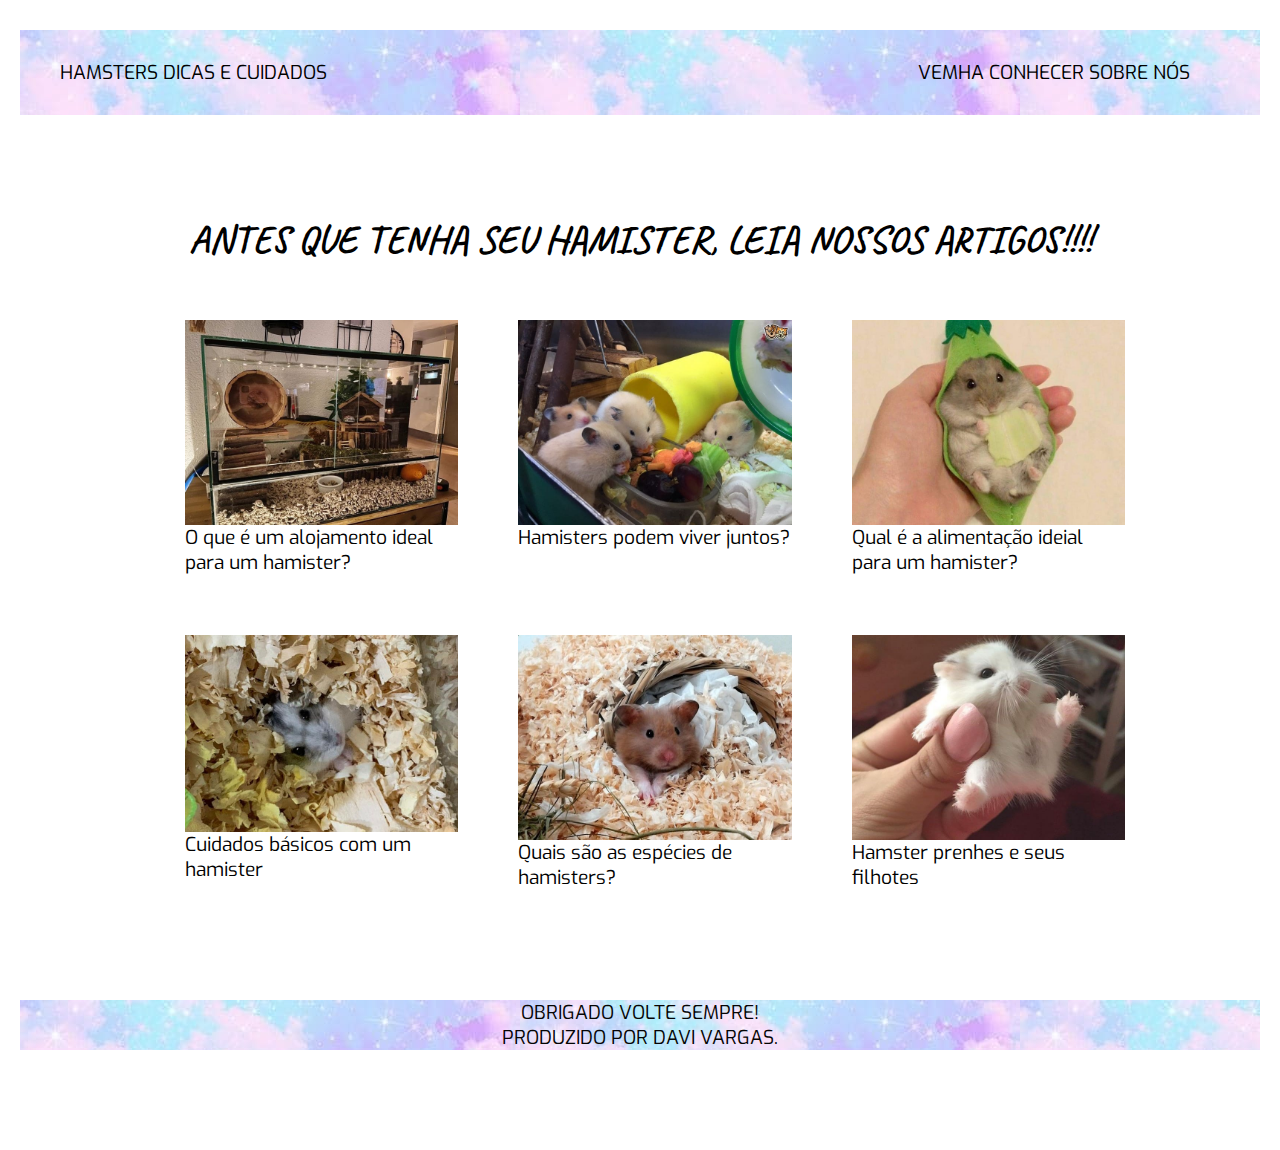
<file: index.html>
<!DOCTYPE html>
<html lang="en">
<head>
    <meta charset="UTF-8">
    <meta http-equiv="X-UA-Compatible" content="IE=edge">
    <meta name="viewport" content="width=device-width, initial-scale=1.0">
    <link rel="stylesheet" href="style.css">
    <title>PAGINA HOME</title>
</head>
<body>
    <header class="header">
    <LI>HAMSTERS DICAS E CUIDADOS</LI>
    <nav>
        <ul class="menu">
            <li> <a href="sobre.html">VEMHA CONHECER SOBRE NÓS</a></li>
        </ul>
    </nav>
</header>
<h1>ANTES QUE TENHA SEU HAMISTER, LEIA NOSSOS ARTIGOS!!!!</h1>

<section class="flex">
<div>
       <img src="/idexa1.jpg" >
            <a href="servico1.html">O que é um alojamento ideal para um hamister?</a>
        
        </div>
        <div>
            <img src="/idexa2.jpg" >
            <a href="servico4.html">Hamisters podem viver juntos?</a>
        
        </div>
        <div>
            <img src="/idexa3.jpg" >
            <a href="servico3.html">Qual é a alimentação ideial para um hamister?</a>
        
        </div>
        <div>
            <img src="idexa4.jpg" >
            <a href="servico2.html">Cuidados básicos com um hamister</a>
        
        </div>
        <div>
            <img src="/idexa5.jpg" >
            <a href="servico5.html">Quais são as espécies de hamisters?</a>
        
        </div>
        <div>
            <img src="idexa6.jpg" >
            <a href="servico6.html">Hamster prenhes e seus filhotes</a>
        
        </div>
        <div>
          
        
        </div>
       
        </section>


<section class="grid1">
   
    </section>
</body>
<FOoter>
    <Li> OBRIGADO VOLTE SEMPRE!</Li>
      <LI> PRODUZIDO POR DAVI VARGAS.</LI>
</FOoter>
</html>
</file>
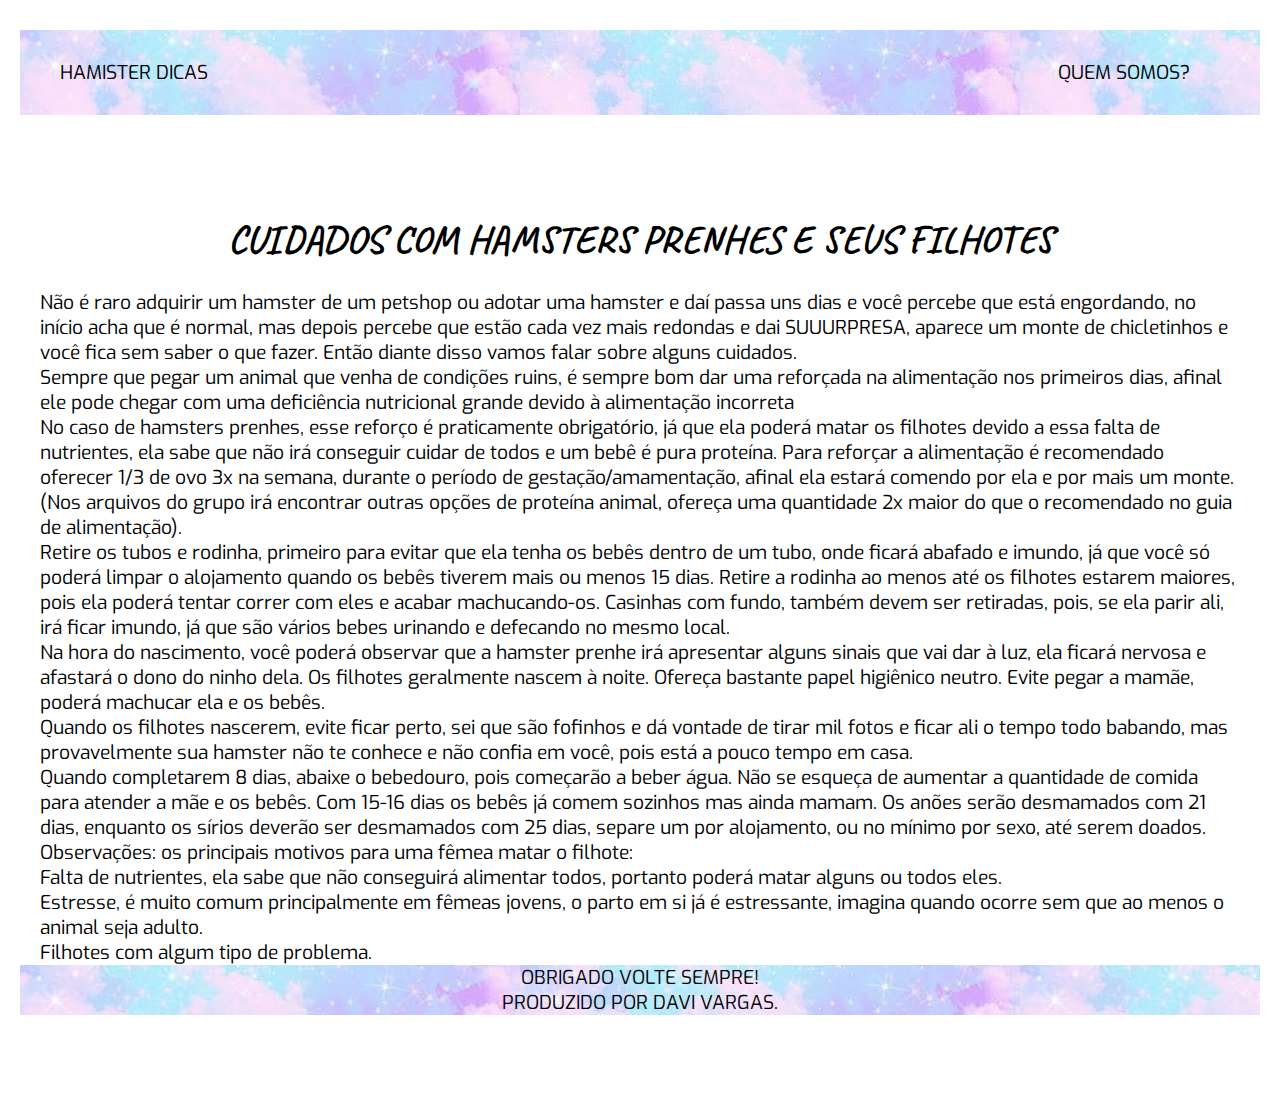
<file: servico6.html>
<!DOCTYPE html>
<html lang="en">
<head>
    <meta charset="UTF-8">
    <meta http-equiv="X-UA-Compatible" content="IE=edge">
    <meta name="viewport" content="width=device-width, initial-scale=1.0">
    <link rel="stylesheet" href="style.css">
    <title>HAMISTERS</title>
</head>
<body>
    <header class="header">
        <LI><a href="index.html">HAMISTER DICAS</a></LI>
        <nav>
            <ul class="menu">
                <li> <a href="sobre.html">QUEM SOMOS?</a></li>               
            </ul>
        </nav>
    </header>
    <h1>CUIDADOS COM HAMSTERS PRENHES E SEUS FILHOTES</h1>
    <P>Não é raro adquirir um hamster de um petshop ou
        adotar uma hamster e daí passa uns dias e você percebe que
        está engordando, no início acha que é normal, mas depois
        percebe que estão cada vez mais redondas e dai SUUURPRESA,
        aparece um monte de chicletinhos e você fica sem saber o
        que fazer. Então diante disso vamos falar sobre alguns
        cuidados. </P>
        <p>Sempre que pegar um animal que venha de
            condições ruins, é sempre bom dar uma reforçada na
            alimentação nos primeiros dias, afinal ele pode chegar com uma
            deficiência nutricional grande devido à alimentação incorreta</p>
            <p>No caso de hamsters prenhes, esse reforço é praticamente obrigatório, já que
                ela poderá matar os filhotes devido a essa falta de nutrientes, ela sabe que não irá
                conseguir cuidar de todos e um bebê é pura proteína. Para reforçar a alimentação
                é recomendado oferecer 1/3 de ovo 3x na semana, durante o período de
                gestação/amamentação, afinal ela estará comendo por ela e por mais um monte.
                (Nos arquivos do grupo irá encontrar outras opções de proteína animal, ofereça
                uma quantidade 2x maior do que o recomendado no guia de alimentação).</p>
                <p>Retire os tubos e rodinha, primeiro para evitar que ela tenha os bebês dentro
                    de um tubo, onde ficará abafado e imundo, já que você só poderá limpar o
                    alojamento quando os bebês tiverem mais ou menos 15 dias. Retire a rodinha ao
                    menos até os filhotes estarem maiores, pois ela poderá tentar correr com eles e
                    acabar machucando-os. Casinhas com fundo, também devem ser retiradas, pois, se
                    ela parir ali, irá ficar imundo, já que são vários bebes urinando e defecando no
                    mesmo local.
                    </p>
                  <p>Na hora do nascimento, você poderá observar que a hamster prenhe irá
                    apresentar alguns sinais que vai dar à luz, ela ficará nervosa e afastará o dono do
                    ninho dela. Os filhotes geralmente nascem à noite. Ofereça bastante papel higiênico
                    neutro. Evite pegar a mamãe, poderá machucar ela e os bebês. </p>  
                    <p>Quando os filhotes nascerem, evite ficar perto, sei que são fofinhos e dá
                        vontade de tirar mil fotos e ficar ali o tempo todo babando, mas provavelmente sua
                        hamster não te conhece e não confia em você, pois está a pouco tempo em casa.</p>
                        <p>Quando completarem 8 dias, abaixe o bebedouro, pois começarão a beber
                            água. Não se esqueça de aumentar a quantidade de comida para atender a mãe
                            e os bebês. Com 15-16 dias os bebês já comem sozinhos mas ainda mamam. Os
                            anões serão desmamados com 21 dias, enquanto os sírios deverão ser desmamados
                            com 25 dias, separe um por alojamento, ou no mínimo por sexo, até serem doados.
                            Observações: os principais motivos para uma fêmea matar o filhote:</p>
                            <li>Falta de nutrientes, ela sabe que não conseguirá alimentar todos,
                                portanto poderá matar alguns ou todos eles. </li>
                            <li>Estresse, é muito comum principalmente em fêmeas jovens, o parto em si já
                                é estressante, imagina quando ocorre sem que ao menos o animal seja
                                adulto.</li>
                            <li>Filhotes com algum tipo de problema. </li>
</body>
<FOoter>
    <Li> OBRIGADO VOLTE SEMPRE!</Li>
      <LI> PRODUZIDO POR DAVI VARGAS.</LI>
</FOoter>
</html>
</file>
<file: style.css>
@import url('https://fonts.googleapis.com/css2?family=Caveat&family=Exo:ital,wght@1,200&family=Nunito+Sans:ital@1&display=swap');

body,
 ul, 
 li
 , p{
    margin: 0px;
    padding: 0px;
    list-style: none;
    font-size: 1.2rem;
    font-family: 'Exo', sans-serif;
    margin-left: 20px;
    margin-right: 20px;
}
body{ 
    margin-bottom:100px ;
    background-image: url(https://scontent-gru1-2.xx.fbcdn.net/v/t1.15752-9/205385781_912644612651844_2737283808276751253_n.jpg?_nc_cat=100&ccb=1-3&_nc_sid=ae9488&_nc_eui2=AeFCQoBdGfehnKp8tcaZ43iAYSyv5jnPzy9hLK_mOc_PL2bRCjPvAk9LMESf7PS0ljZ5L_5AV5soqitP2aJUaUz2&_nc_ohc=TlNRAdCineoAX_ec4b8&_nc_oc=AQlXTdKjNwRR3suy_aOUFs04QfumelneXLrGFv0q6CSII7TIGVV4Qdbnik84vnwZxMY&_nc_ht=scontent-gru1-2.xx&oh=7df7fbcc6b58133f4ac73edb1e50ab74&oe=60DC5DB3);
}
h1{
    text-align:center ;
    margin-top: 100px;
    font-family: 'Caveat', cursive;
}
img{
    max-width: 100%;
    display: block;
}
h3{
    text-align: center;
    color: rgb(14, 13, 13);
    font-family:'Nunito Sans', sans-serif;
}
h2{ text-align:center ;
    margin-top: 100px;
    color: black;
    font-family:'Nunito Sans', sans-serif;}
a {
    text-decoration: none;
color: rgb(0, 0, 0);
font-family: 'Exo', sans-serif;}

LI {
    text-decoration: none;
color: rgb(0, 0, 0);
}

.header{
    margin-top: 30px ;
    background-image: url(/haeder.jpg);
    display: flex;
    flex-wrap: wrap;
    justify-content: space-between;
    align-items: center;
    padding: 20px;
}



.menu{ 
    display: flex;
}

.menu li{
    margin-left:10px ;
}

.menu li a{
    display: block;
    padding: 10px;
}


.flex{
    margin-top: 20px;
    margin-left: 135px;
    display: flex;
    flex-wrap:wrap ;
    max-width: 1000px;
   
}
.flex > div{
    flex: 1 1 200px;
    margin: 30px;

}

/*grid*/
.grid1{
    display: grid;
    grid-template-columns: 1fr 1fr 1fr ;
    max-width: 950px;
    margin-top: 20px;
    margin-left: 150px;
   
    grid-gap: 30px;

}
.grid1 > div:nth-child(n + 4){
    
    display: grid;
    grid-template-columns: 1fr 1fr;
    grid-gap: 10px;
    align-items: center;
}
.grid1 > div.anuncio{
    grid-column: 1;
    grid-row: 2/5;
    border-top: blue;
    display: block;
}

.section1{
    display:flex;   
    height: 7vw;
    background-image: url(https://scontent-gru2-2.xx.fbcdn.net/v/t1.15752-9/90693931_212183883211812_722984442074759168_n.jpg?_nc_cat=106&ccb=1-3&_nc_sid=ae9488&_nc_eui2=AeHBKBBdy1HTJ0eL-C2cZwKuqit6ZnOAnV-qK3pmc4CdXxrfl4Dqe9D4jhq44hKAOc3uS21yipGDcSfLwMt5gZSP&_nc_ohc=VZ9NUXzCcewAX-J5D2X&_nc_ht=scontent-gru2-2.xx&oh=fb78adf61fe85e80adc15b7569343c3a&oe=60D37AAB);
    margin-top: 15px;
}
.centralize{
    margin:auto;
    text-align: center;
 }


 .section2{
     display: flex;
     
 }

footer{
    background-image: url(/haeder.jpg);
}
footer LI{
    color: rgb(5, 5, 5);
    text-align: center;
}
.section2{
    display: flex;
    
}
</file>
